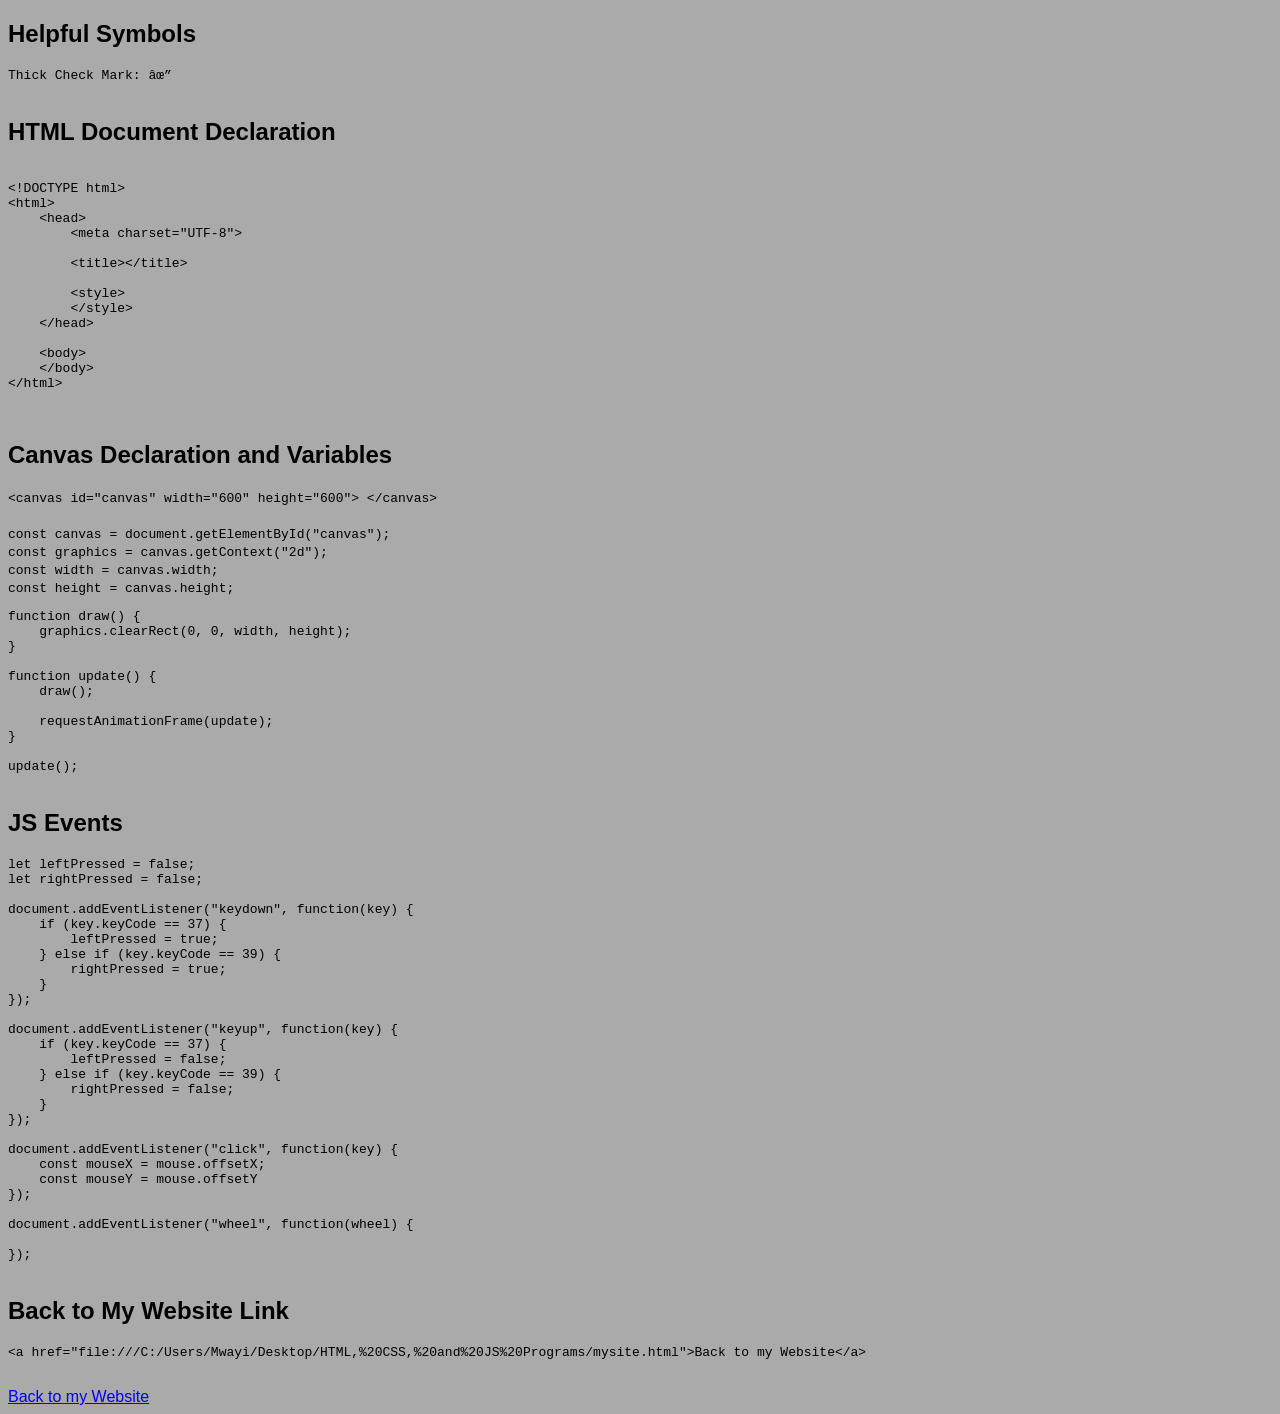
<file: Helpful Things.html>
<!DOCTYPE html>
<html>
	<head>
		<title>Helpful Things for Programmings</title>

		<style>
			body {
				font-family: Helvetica;
				background: #AAA;
			}
		</style>
	</head>

	<body>
		<h2>Helpful Symbols</h2>

		<pre>
Thick Check Mark: ✔
		</pre>

		<h2>HTML Document Declaration</h2>

		<pre>
			<code>
&lt;!DOCTYPE html&gt;
&lt;html&gt;
    &lt;head&gt;
    	&lt;meta charset="UTF-8"&gt;

        &lt;title&gt;&lt;/title&gt;

        &lt;style&gt;
        &lt;/style&gt;
    &lt;/head&gt;

    &lt;body&gt;
    &lt;/body&gt;
&lt;/html&gt;
			</code>
		</pre>

		<h2>Canvas Declaration and Variables</h2>
		<code>&lt;canvas id="canvas" width="600" height="600"&gt; &lt;/canvas&gt;</code> <br> <br>

		<code>
			const canvas = document.getElementById("canvas"); <br>
			const graphics = canvas.getContext("2d"); <br>
			const width = canvas.width; <br>
			const height = canvas.height; <br>
			<pre>
function draw() {
    graphics.clearRect(0, 0, width, height);
}

function update() {
    draw();

    requestAnimationFrame(update);
}

update();
			</pre>
		</code>

		<h2>JS Events</h2>
		<code>
			<pre>
let leftPressed = false;
let rightPressed = false;

document.addEventListener("keydown", function(key) {
    if (key.keyCode == 37) {
        leftPressed = true;
    } else if (key.keyCode == 39) {
        rightPressed = true;
    }
});

document.addEventListener("keyup", function(key) {
    if (key.keyCode == 37) {
        leftPressed = false;
    } else if (key.keyCode == 39) {
        rightPressed = false;
    }
});

document.addEventListener("click", function(key) {
    const mouseX = mouse.offsetX;
    const mouseY = mouse.offsetY
});

document.addEventListener("wheel", function(wheel) {

});
			</pre>
		</code>

		<h2>Back to My Website Link</h2>
		<code>
			<pre>
&lt;a href="file:///C:/Users/Mwayi/Desktop/HTML,%20CSS,%20and%20JS%20Programs/mysite.html"&gt;Back to my Website&lt;/a&gt;
			</pre>
		</code>

		<a href="mysite.html">Back to my Website</a>	
	</body>
</html>
</file>
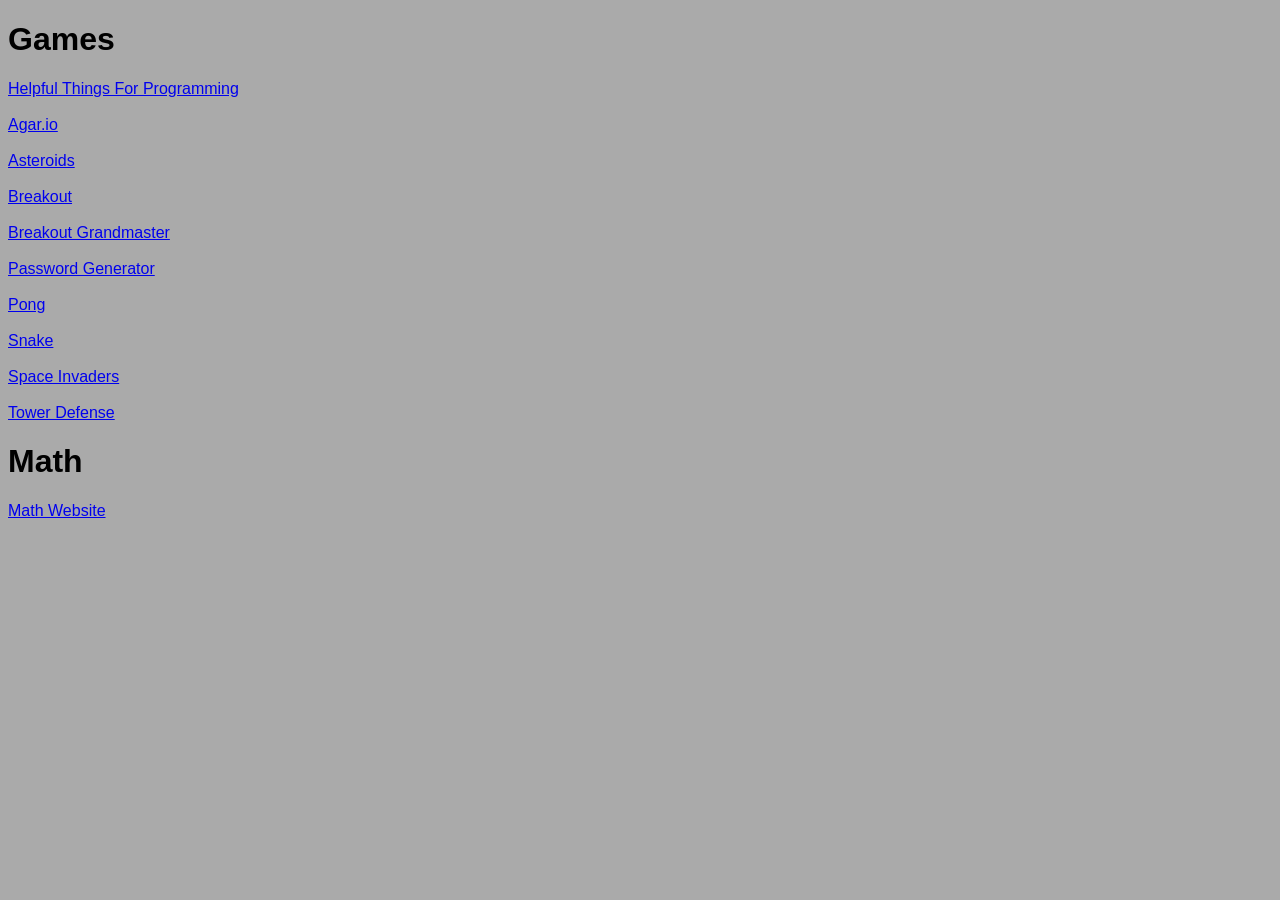
<file: mysite.html>
<!DOCTYPE html>
<html>
	<head>
		<title> My Site </title>

		<style>
			body {
				font-family: Helvetica;
				background: #AAA;
			}
		</style>
	</head>

	<body>
		<h1> Games </h1>

		<a href="Helpful Things.html"> Helpful Things For Programming </a> <br> <br>

		<a href="Agario/Agario.html"> Agar.io </a> <br> <br>

		<a href="Asteroids/Asteroids.html"> Asteroids </a> <br> <br>

		<a href="Breakout/breakout.html"> Breakout </a> <br> <br>

		<a href="Breakout Grandmaster/Breakout_Grandmaster.html"> Breakout Grandmaster </a> <br> <br>

		<!-- <a href="Minesweeper/Minesweeper.html"> Minesweeper </a> <br> <br> -->

		<a href="Password Generator/password_generator.html"> Password Generator </a> <br> <br>

		<a href="Pong/pong.html"> Pong </a> <br> <br>

		<a href="Snake/Snake.html"> Snake </a> <br> <br>

		<a href="Space Invaders/Space_Invaders.html"> Space Invaders </a> <br> <br>

		<a href="Tower Defense/Tower Defense.html"> Tower Defense </a>

		<!--<p> Solitaire, Tetris, Super Mario Bros (first level) </p> -->

		<h1> Math </h1>

		<a href="Math Website/Math Website.html"> Math Website </a>
	</body>
</html>
</file>
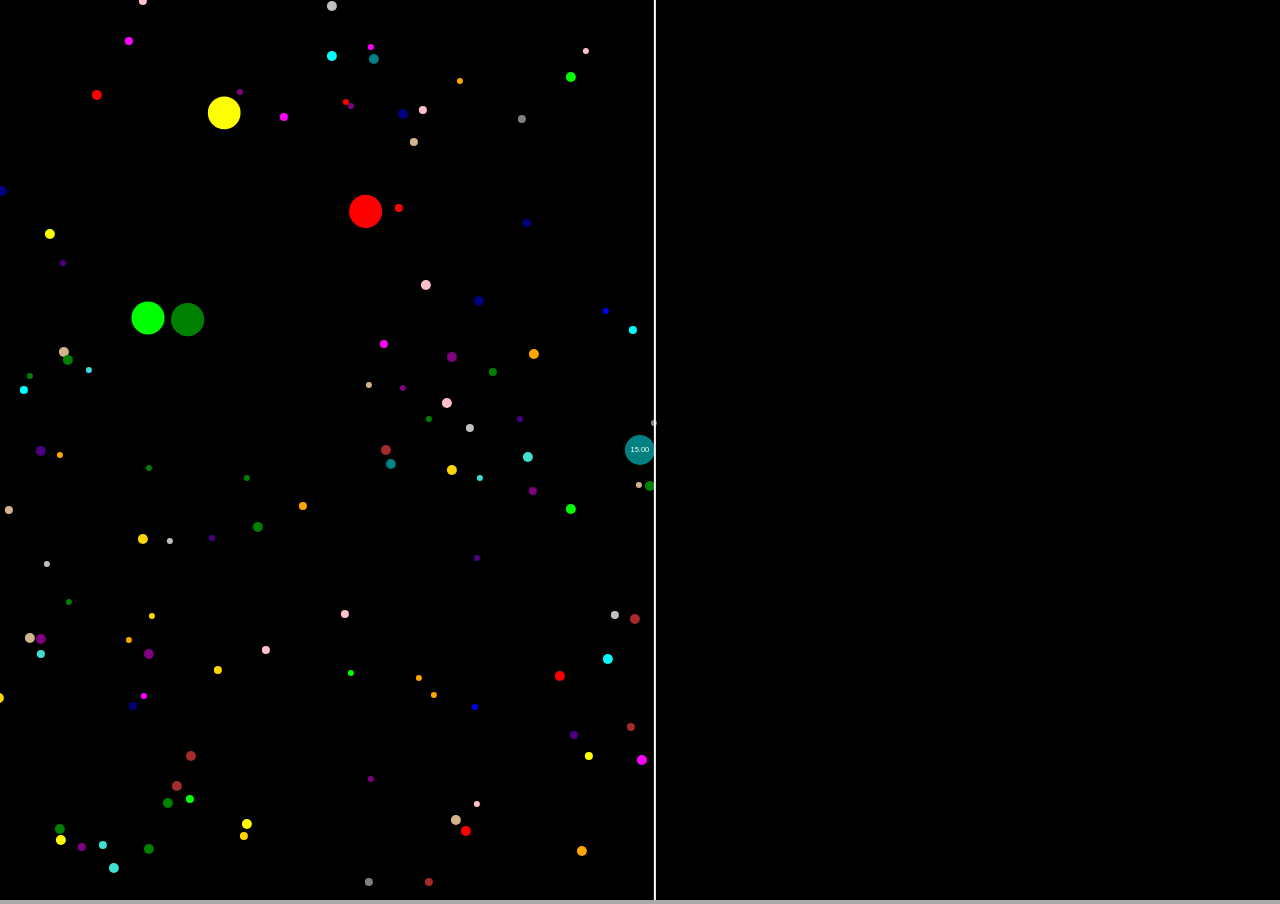
<file: Agario/Agario.html>
<!DOCTYPE html>
<html>
	<head>
		<title> Agar.io </title>

		<style> 
			body {
				font-family: Helvetica;
				margin: 0;
				overflow: hidden;
				background: #AAA;
			}

			#canvas {
				background-color: black;
			}
		</style>
	</head>

	<body>
		<canvas id="canvas" width="600" height="600"> </canvas>

		<script src="Agario_Functions.js"> </script>
		<script src="Agario.js"> </script>
	</body>
</html>
</file>
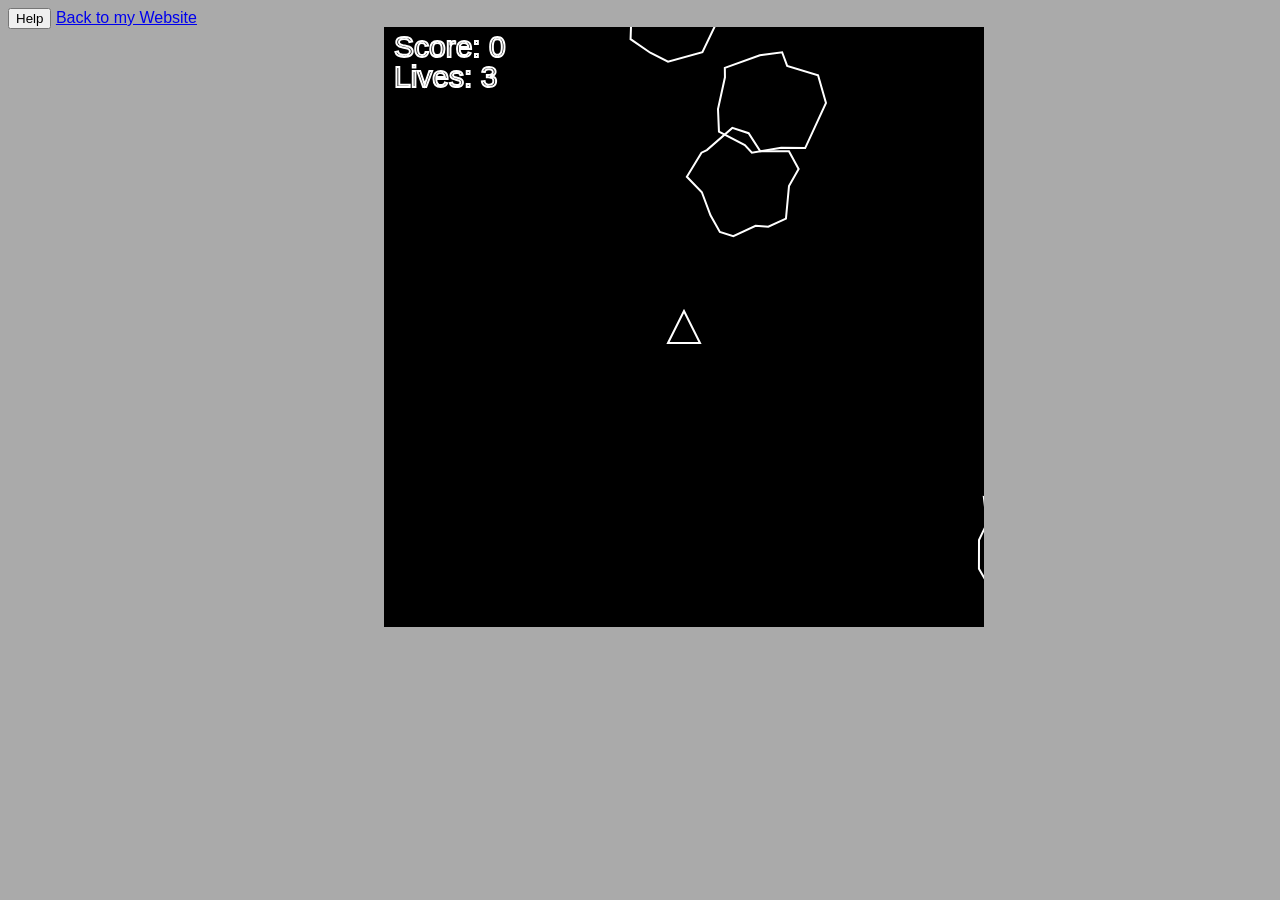
<file: Asteroids/Asteroids.html>
<!DOCTYPE html>
<html>
	<head>
		<title> Asteroids </title>

		<style> 
			body {
				font-family: Helvetica;
				background: #AAA;
			}

			#canvas {
				background-color: black;

				position: absolute;
				top: 3%;
				left: 30%;
			}
		</style>
	</head>

	<body>
		<canvas id="canvas" width="600" height="600"> </canvas>

		<button onclick="help();">Help</button>

		<a href="../mysite.html"> Back to my Website </a>

		<script src="Asteroid_Functions.js"> </script>
		<script src="Asteroids.js"> </script>
		<script>
			function help() {
				alert("The goal of the game is to destroy all the asteroids with the spaceship. To shoot press space, to turn press the left and right arrows, and to move forward pressed the up arrow key. Avoid the asteroids because if they hit you you lose a life.")
			}
		</script>
	</body>
</html>
</file>
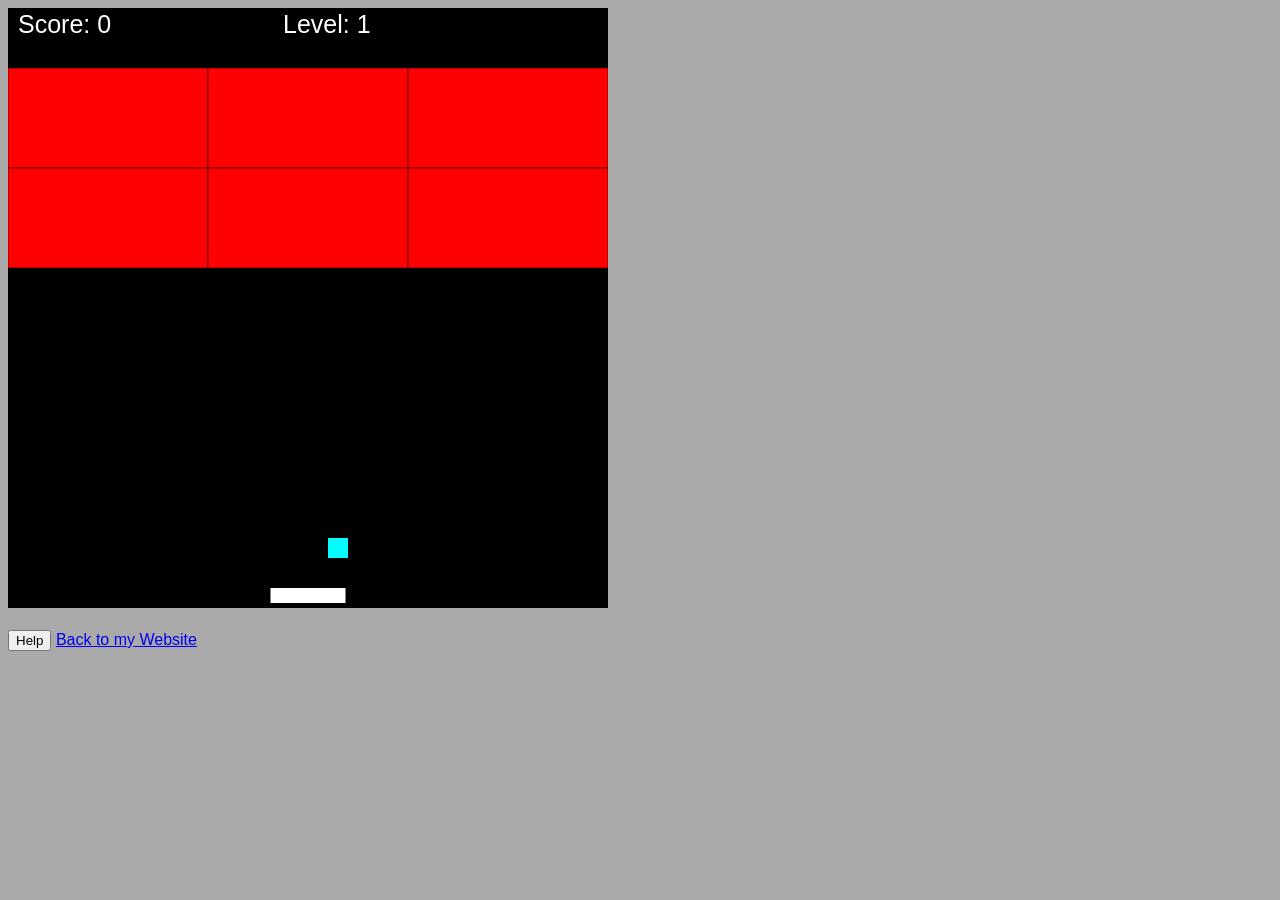
<file: Breakout Grandmaster/Breakout_Grandmaster.html>
<!DOCTYPE html>
<html>
	<head>
		<title> Breakout Grandmaster </title>

		<style>
			body {
				font-family: Helvetica;
				background: #AAA;
			} 
		</style>
	</head>

	<body>
		<canvas id="canvas" width="600" height="600"> </canvas> <br> <br>

		<button onclick="help();"> Help </button>

		<script>
			function help() {
				alert("Destroy all the bricks using the paddle. In order to move the paddle use the left and right arrow keys. There's a twist to this game though")
			}
		</script>

		<a href="../mysite.html"> Back to my Website </a>

		<script src="Breakout_Grandmaster.js"> </script>
	</body>
</html>
</file>
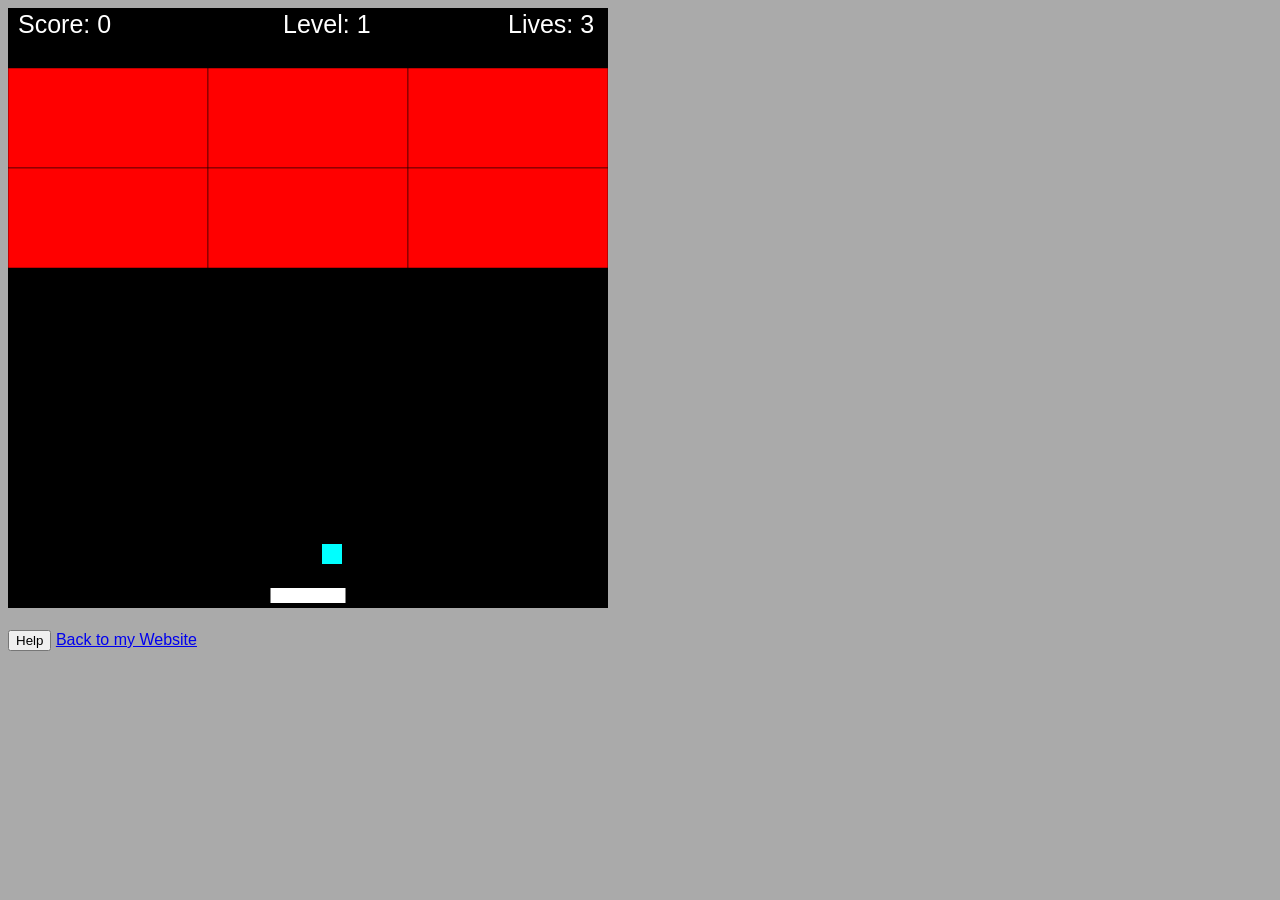
<file: Breakout/breakout.html>
<!DOCTYPE html>
<html>
	<head>
		<title> Breakout </title>

		<style>
			body {
				font-family: Helvetica;
				background: #AAA;
			} 
		</style>
	</head>

	<body>
		<canvas id="canvas" width="600" height="600"> </canvas> <br> <br>

		<button onclick="help();"> Help </button>

		<script>
			function help() {
				alert("Destroy all the bricks using the paddle. In order to move the paddle use the left and right arrow keys.")
			}
		</script>

		<a href="../mysite.html"> Back to my Website </a>

		<script src="breakout.js"> </script>
	</body>
</html>
</file>
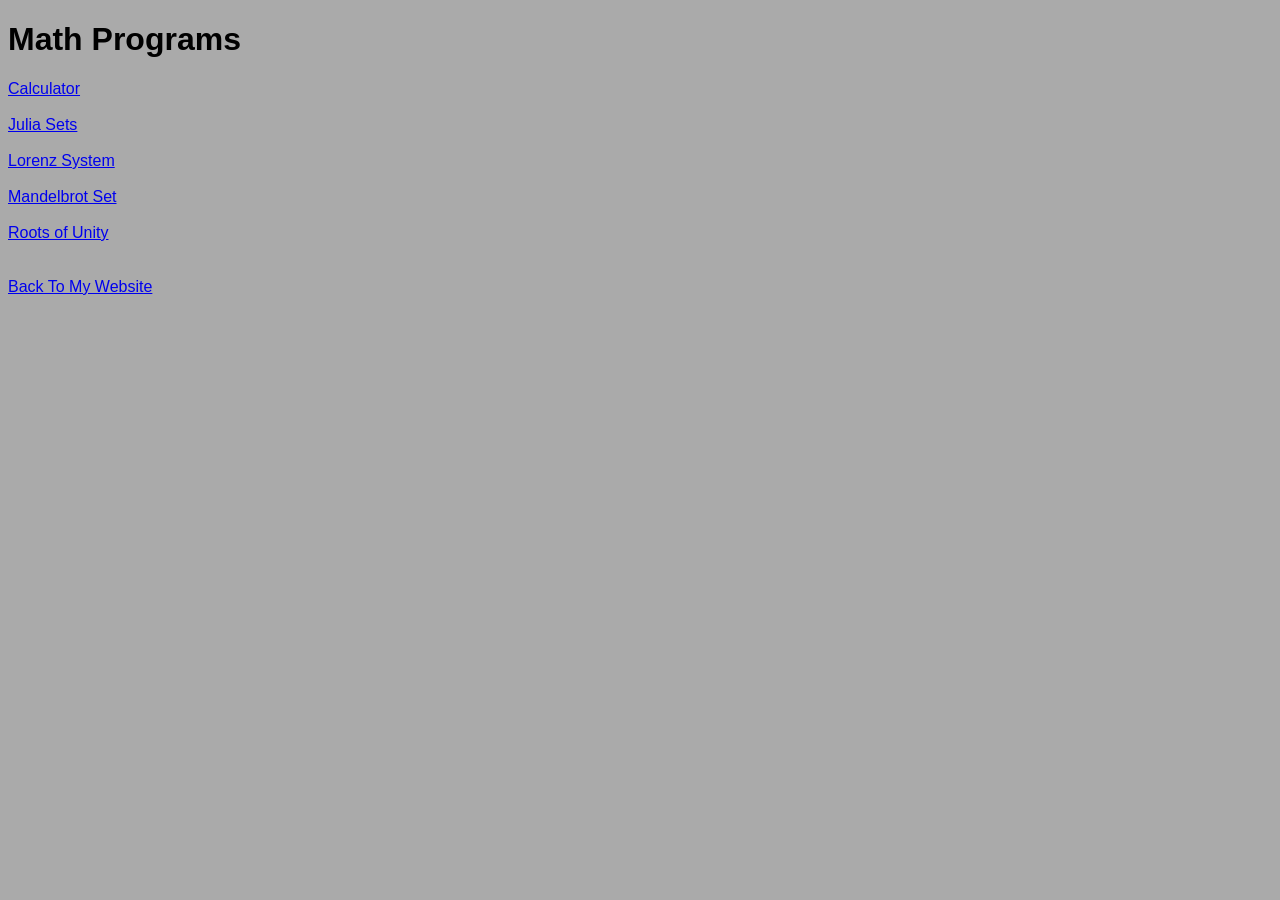
<file: Math Website/Math Website.html>
<!DOCTYPE html> 
<html>
	<head>
		<meta charset="UTF-8">

		<title> Math Website </title>

		<style>
			body {
				font-family: Helvetica;
				background: #AAA;
			}

			b {
				color: red;
			}
		</style>
	</head>

	<body>
		<h1> Math Programs </h1>
		<!-- <a href="Graphing Calculator/Graphing_Calculator.html">2D Graphing Calculator</a> <b>NOT DONE</b> <br> <br> -->

		<a href="Calculator/calculator.html">Calculator</a> <br> <br>

		<a href="Julia Sets/Julia_Sets.html">Julia Sets</a> <br> <br>

		<a href="Lorenz System/Lorenz_System.html">Lorenz System</a> <br> <br>

		<a href="Mandelbrot/Mandelbrot.html">Mandelbrot Set</a> <br> <br>

		<a href="Roots Of Unity/Roots_Of_Unity.html">Roots of Unity</a> <br> <br> <br>

		<!-- <a href="Schlafli Symbol/Schlafli_Symbol.html">Schläfli Symbol</a> <b>NOT DONE</b> <br> <br>

		<a href="Sine Julia Sets/Sine_Julia_Sets.html">Sine Julia Sets</a> <b>NOT DONE</b> <br> <br>

		<a href="Slope Field Generator/Slope_Field_Generator.html">Slope Field Generator</a> <b>NOT DONE</b> <br> <br>

		<a href="Taylor Series/Taylor_Series.html">Taylor Series</a> <b>NOT DONE</b> <br> <br> <br> -->

		<a href="../mysite.html">Back To My Website</a>

		<!-- <p>Organize by the branch of math, 3D Graphing Calculator, Fourier Series, Slope Field Generator, Phase Plane Generator, Schlafli Symbol generator</p> -->
</html>
</file>
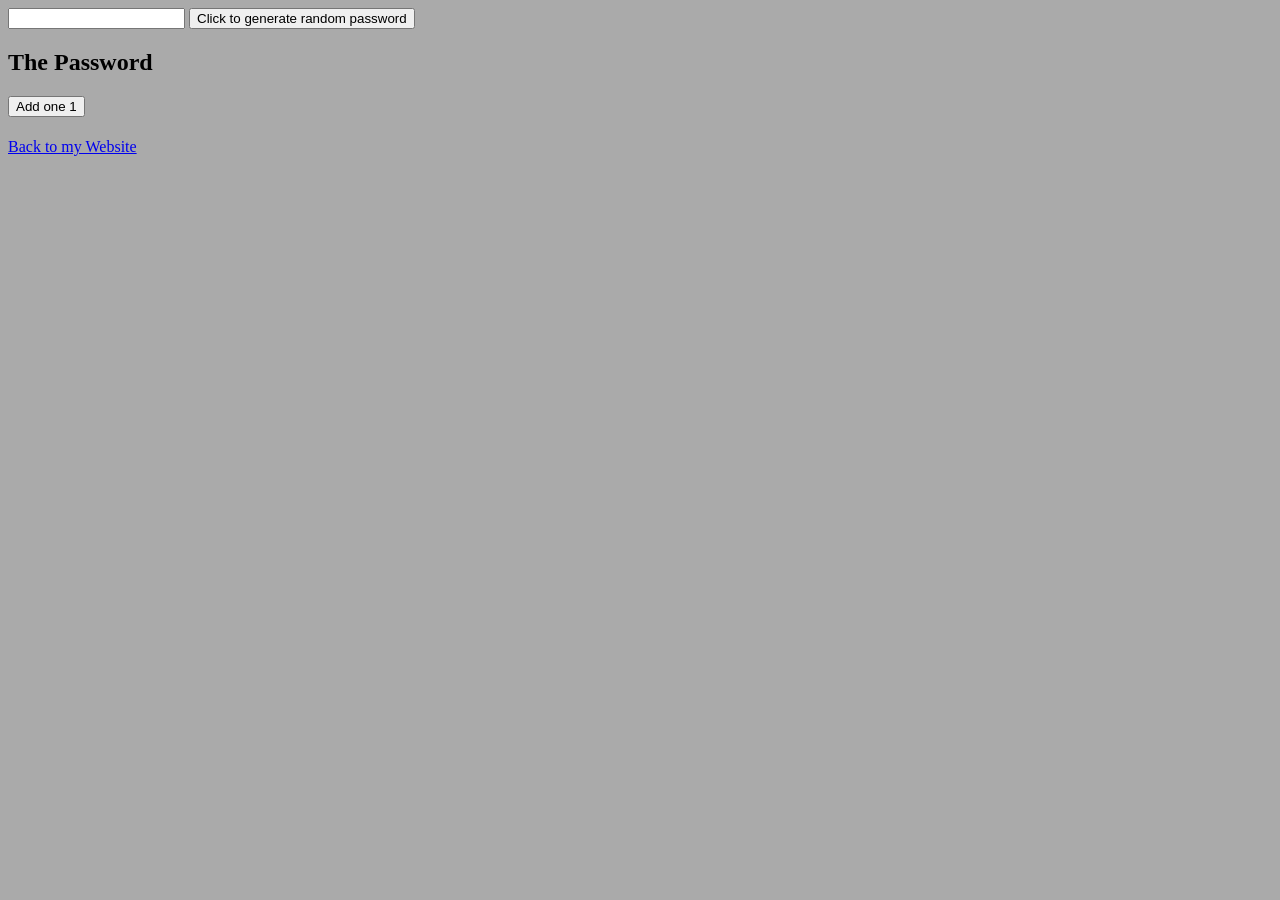
<file: Password Generator/password_generator.html>
<!DOCTYPE html>
<html>
	<head>
		<title> Password Generator </title>

		<style>
			body {
				background: #AAA;
			}
		</style>
	</head>

	<body>
		<input id="length_of_password">
		<button id="generate"> Click to generate random password </button>
		<h2 id="password_holder"> The Password </h2>

		<button id="button"> Add one 1 </button>

		<h1 id="numberthing"></h1>

		<a href="../mysite.html"> Back to my Website </a>

		<script>
			var passwordlength = 0;
			var password = "";
			var characters = [1, 2, 3, 4, 5, 6, 7, 8, 9, 0, "a", "b", "c", "d", "e", "f", "g", "h", "i", "k", "l", "m", "n", "o", "p", "q", "r", "s", "t", "u", "v", "w", "x", "y", "z", "A", "B", "C", "D", "E", "F", "G", "H", "I", "K", "L", "M", "N", "O", "P", "Q", "R", "S", "T", "U", "V", "W", "X", "Y", "Z", "`", "~", "!", "@", "#", "$", "%", "^", "&", "*", "(", ")", "-", "_", "=", "+", "[", "{", "]", "}", "\\", "|", ";", ":", "'", "\"", ",", "<", ".", ">", "/", "?"];
			var x = 0;

			function random(min, max) {
				return Math.round(Math.random() *(max-min))+min;
			}

			function generateRandomPassword(length) {
				password = "";

				for (var i = 0; i < length; i++) {
					password += characters[random(0, characters.length-1)];
				}
			}

			generate.onclick = function() {
				if (length_of_password.value > 0) {
					passwordlength = length_of_password.value;
					generateRandomPassword(passwordlength)
					document.getElementById("password_holder").innerText = password;
				}
			};

			button.onclick = function() {
				x += 1;
				document.getElementById("numberthing").innerText = x;
			};
		</script>
	</body>
</html>
</file>
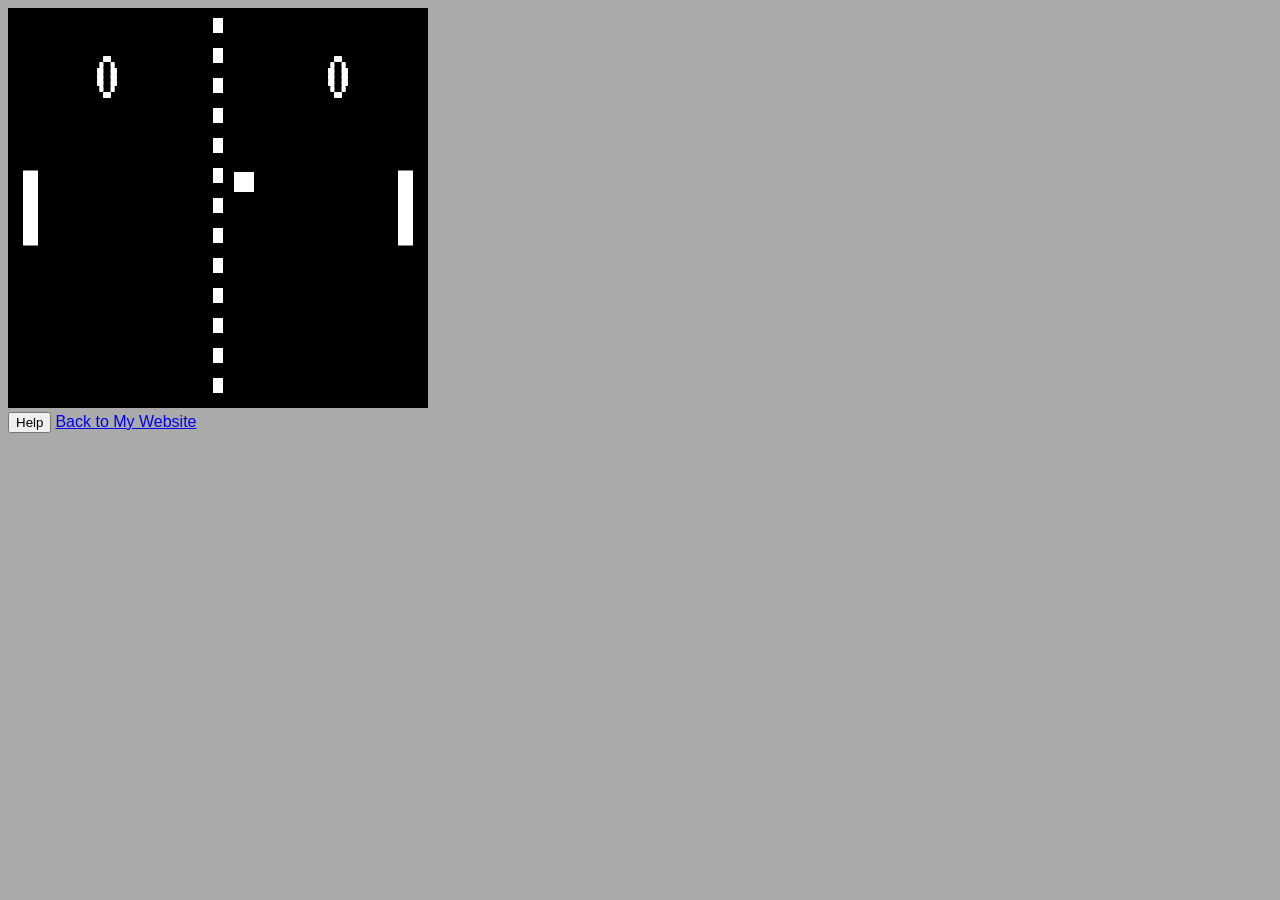
<file: Pong/pong.html>
﻿<!DOCTYPE html>
<html>
  <head>
    <link rel="stylesheet" type="text/css" href="https://fonts.googleapis.com/css?family=VT323"/>

    <title> Pong </title>

    <style>
      body {
        background: #AAA;
      }
    </style>
  </head>

  <body>
    <canvas id="canvas" width="420" height="400"> </canvas> <br>

    <button onclick="help();"> Help </button>

    <script>
      function help() {
        alert("Beat the computer using the up and down arrow keys to control your paddle (right side)")
      }
    </script>

    <a style="font-family: Helvetica;" href="../mysite.html">Back to My Website</a>

    <script src="pong.js"> </script>
  </body>
</html>
</file>
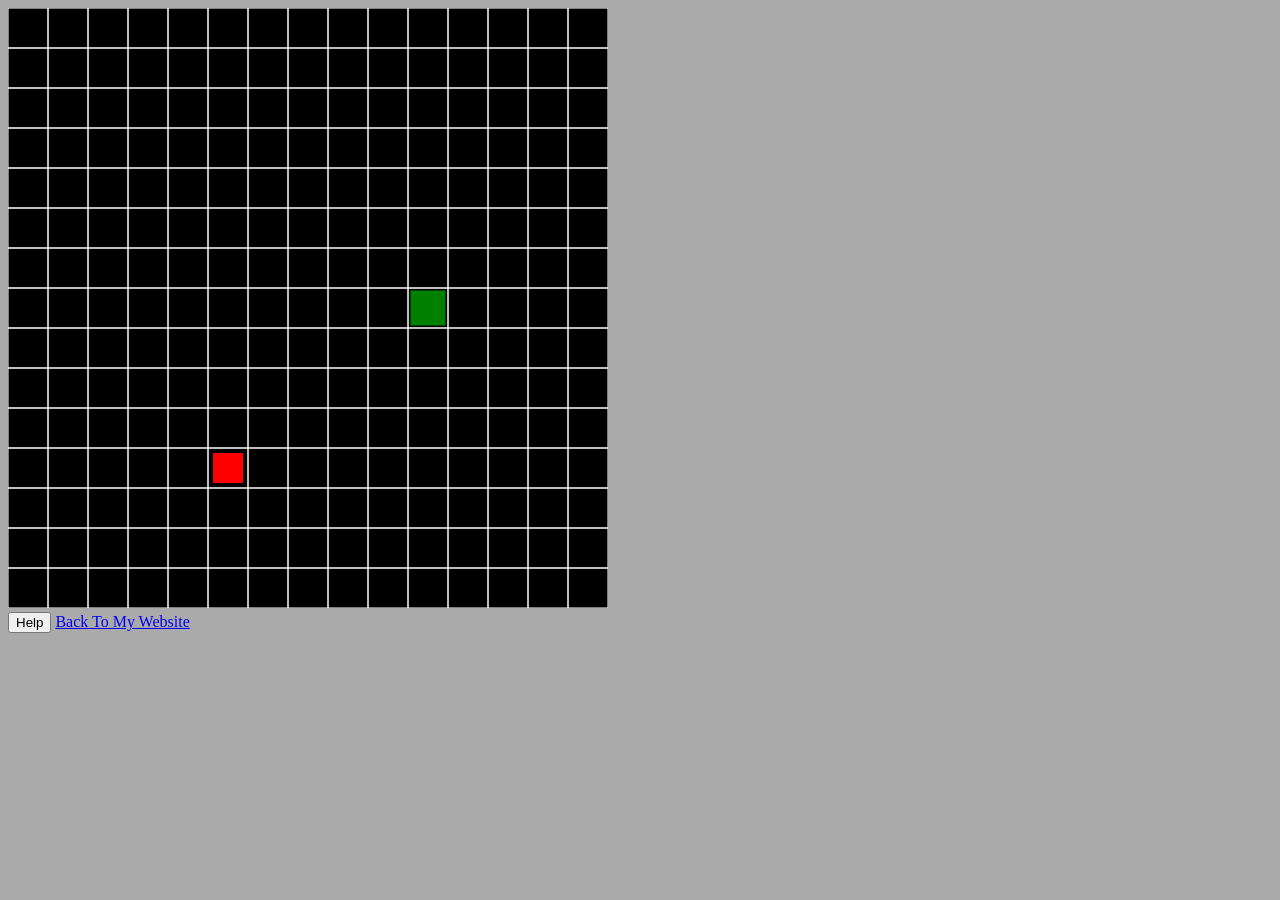
<file: Snake/Snake.html>
<!DOCTYPE html>
<html>
    <head>
        <meta charset="UTF-8">

        <title>Snake</title>

        <style>
            body {
                background: #AAA;
            }
            
            #canvas {
                background-color: black;
            }
        </style>
    </head>

    <body>
        <canvas id="canvas" width="600" height="600"> </canvas> <br>

        <button onclick="help();"> Help </button>

        <script>
            function help() {
                alert("Win by collecting all the fruits and controlling the snake with the arrow keys. Be careful though, because if you hit a wall or run into yourself the game is over");
            }
        </script>

        <a href="../mysite.html"> Back To My Website </a>

        <script src="Snake_Functions.js"></script>
        <script src="Snake.js"></script>
    </body>
</html>
</file>
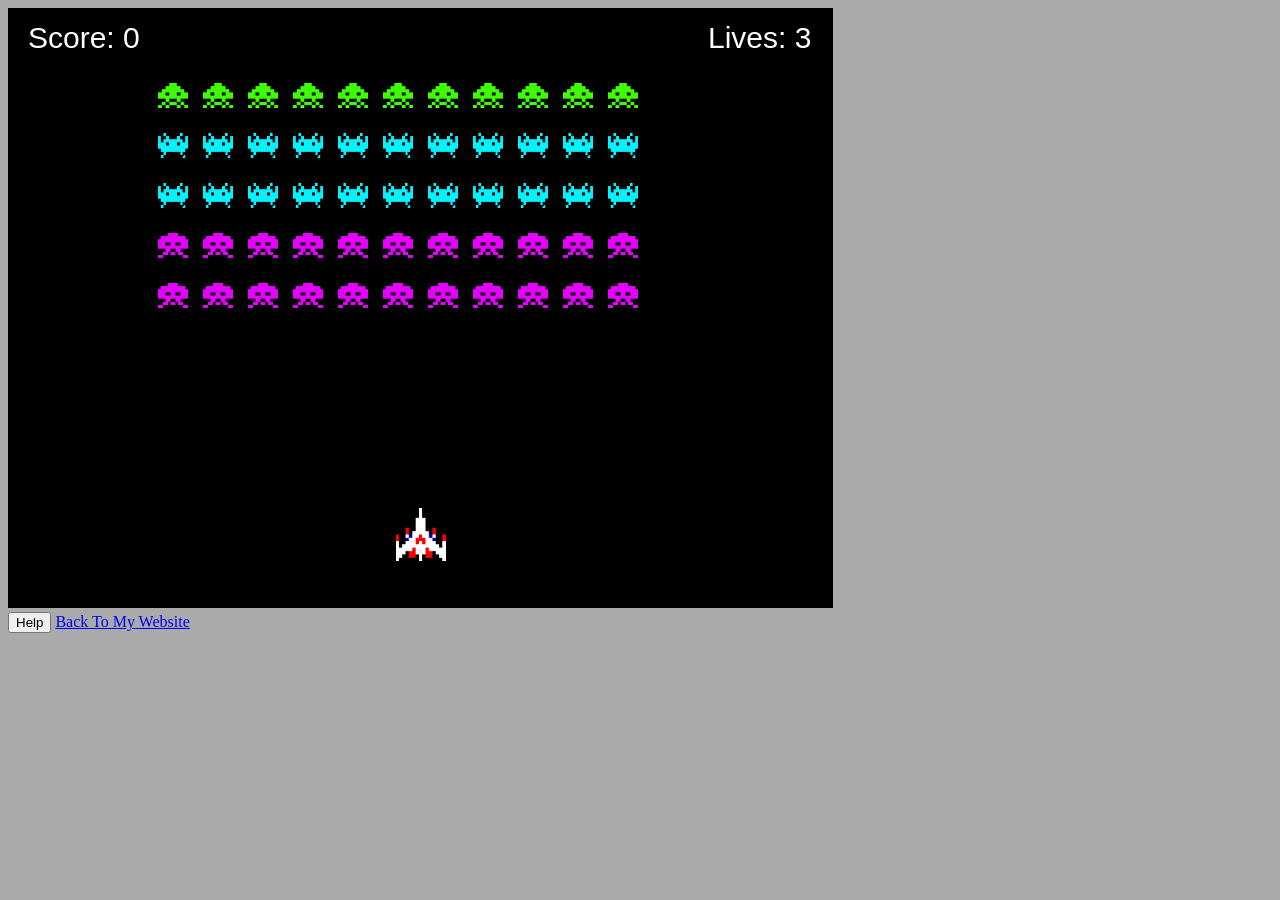
<file: Space Invaders/Space_Invaders.html>
<!DOCTYPE html>
<html>
    <head>
        <title>Space Invaders</title>

        <style>
            body {
                overflow: hidden;
                background: #AAA;
            }

            #canvas {
                background-color: black;
            }
        </style>
    </head>

    <body>
        <canvas id="canvas" width="825" height="600"> </canvas> <br>

        <button onclick="help();"> Help </button>

        <script>
            function help() {
                alert("Kill all the aliens by pressing space to shoot and using the left and right arrow keys to move your spaceship. Avoid the red bullets the aliens shoot and make sure to kill the red UFO for extra points!");
            }
        </script>

        <a href="../mysite.html">Back To My Website</a>

        <script src="Space_Invaders_Functions.js"></script>
        <script src="Space_Invaders.js"></script>
    </body>
</html>
</file>
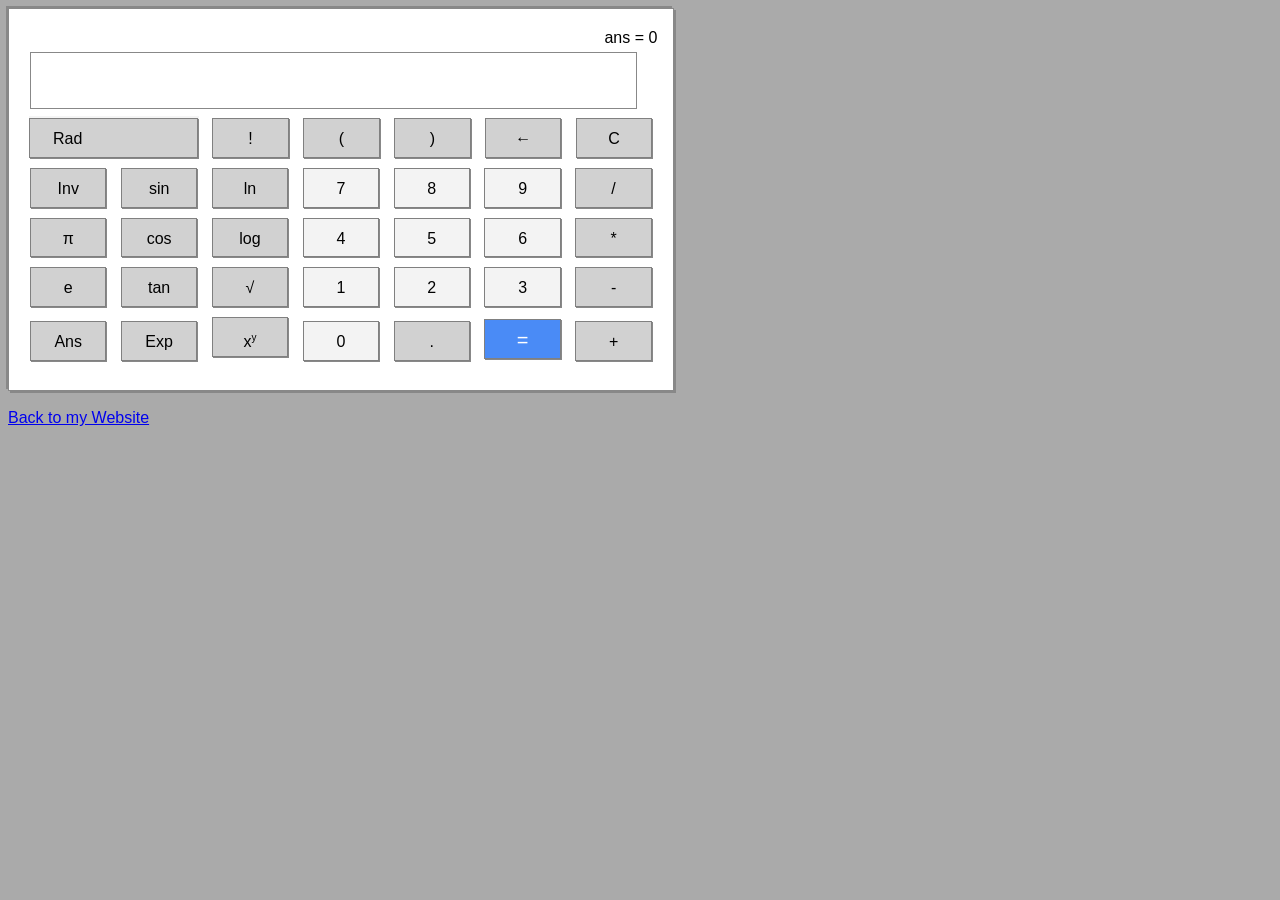
<file: Math Website/Calculator/calculator.html>
<!DOCTYPE html>
<html>
	<head>
		<title> Calculator </title>
		<link type="text/css" rel="stylesheet" href="calculator.css"/>
	</head>

	<body>
		<form>
			<div id="calculator" name="calculator">
				<div id="ans_holder" align="right"> <span id="ans"> ans = 0 </span> </div>

				<div id="input_holder"> <span id="input"> </span> </div> <br>

				<span id="row1">
					<div class="button_holder"> <span id="button_cover"> </span> </div>
					<div class="button_holder"> <span id="mode" class="button" onclick="switchMode()"/> Rad </span> </div>
					<div class="button_holder"> <span id="button_factorial" class="button" onclick="input.innerText = factorial(input.innerText)"/> ! </span> </div>
					
					<div class="button_holder"> <span id="button_left_parenthesis" class="button" onclick="input.innerText += '('"/> ( </span> </div>
					<div class="button_holder"> <span id="button_right_parenthesis" class="button" onclick="input.innerText += ')'"/> ) </span> </div>
					<div class="button_holder"> <span id="button_back" class="button" onclick="input.innerText = input.innerText.slice(0, input.innerText.length-1);"/> &#8592; </span> </div>
					<div class="button_holder"> <span id="button_clear" class="button" onclick="input.innerText = ''"/> C </span> </div>
				</span> <br>

				<span id="row2">
					<div class="button_holder"> <span id="button_inv" class="button" onclick="invertCalculator();"/> Inv </span> </div>
					<div class="button_holder"> <span id="button_sin" class="button trig" onclick="trigCheck('sin');"/> sin </span> </div>
					<div class="button_holder"> <span id="button_ln" class="button" onclick="input.innerText += 'ln('"/> ln </span> </div>
					<div class="button_holder"> <span id="button9" class="button number" onclick="input.innerText += 7"/> 7 </span> </div>
					<div class="button_holder"> <span id="button8" class="button number" onclick="input.innerText += 8"/> 8 </span> </div>
					<div class="button_holder"> <span id="button7" class="button number" onclick="input.innerText += 9"/> 9 </span> </div>
					<div class="button_holder"> <span id="button_divide" class="button" onclick="input.innerText += '/'"/> / </span> </div>
				</span> <br>

				<span id="row3">
					<div class="button_holder"> <span id="button_pi" class="button" onclick="input.innerText += 'π'"/> π </span> </div>
					<div class="button_holder"> <span id="button_cos" class="button  trig" onclick="trigCheck('cos');"/> cos </span> </div>
					<div class="button_holder"> <span id="button_log" class="button" onclick="input.innerText += 'log('"/> log </span> </div>
					<div class="button_holder"> <span id="button6" class="button number" onclick="input.innerText += 4"/> 4 </span> </div>
					<div class="button_holder"> <span id="button5" class="button number" onclick="input.innerText += 5"/> 5 </span> </div>
					<div class="button_holder"> <span id="button4" class="button number" onclick="input.innerText += 6"/> 6 </span> </div>
					<div class="button_holder"> <span id="button_multiply" class="button" onclick="input.innerText += '*'"/> * </span> </div>
				</span> <br>

				<span id="row4">
					<div class="button_holder"> <span id="button_e" class="button" onclick="input.innerText += 'e'"/> e </span> </div>
					<div class="button_holder"> <span id="button_tan" class="button trig" onclick="trigCheck('tan');"/> tan </span> </div>
					<div class="button_holder"> <span id="button_sqrt" class="button" onclick="input.innerText += '&#8730;('"/> &#8730; </span> </div>
					<div class="button_holder"> <span id="button3" class="button number" onclick="input.innerText += 1"/> 1 </span> </div>
					<div class="button_holder"> <span id="button2" class="button number" onclick="input.innerText += 2"/> 2 </span> </div>
					<div class="button_holder"> <span id="button1" class="button number" onclick="input.innerText += 3"/> 3 </span> </div>
					<div class="button_holder"> <span id="button_subtract" class="button" onclick="input.innerText += '-'"/> - </span> </div>
				</span> <br>

				<span id="row5">
					<div class="button_holder"> <span id="button_ans" class="button" onclick="input.innerText += 'Ans'"/> Ans </span> </div>
					<div class="button_holder"> <span id="button_exp" class="button" onclick="input.innerText += 'Exp('"/> Exp </span> </div>
					<div class="button_holder"> <span id="button_dir_exp" class="button" onclick="input.innerText += '^'"/> x<sup style="font-size: 10px;">y</sup> </span> </div>
					<div class="button_holder"> <span id="button0" class="button number" onclick="input.innerText += 0"/> 0 </span> </div>
					<div class="button_holder"> <span id="button_decimal" class="button" onclick="input.innerText += '.'"/> . </span> </div>
					<div class="button_holder"> <span id="button_equal" class="button" onclick="check();"/> = </span> </div>
					<div class="button_holder"> <span id="button_plus" class="button" onclick="input.innerText += '+'"/> + </span> </div>
				</span> <br>
			</div>
		</form> <br>

		<a href="../Math Website.html"> Back to my Website </a>

		<script src="calculator.js"> </script>
	</body>
</html>
</file>
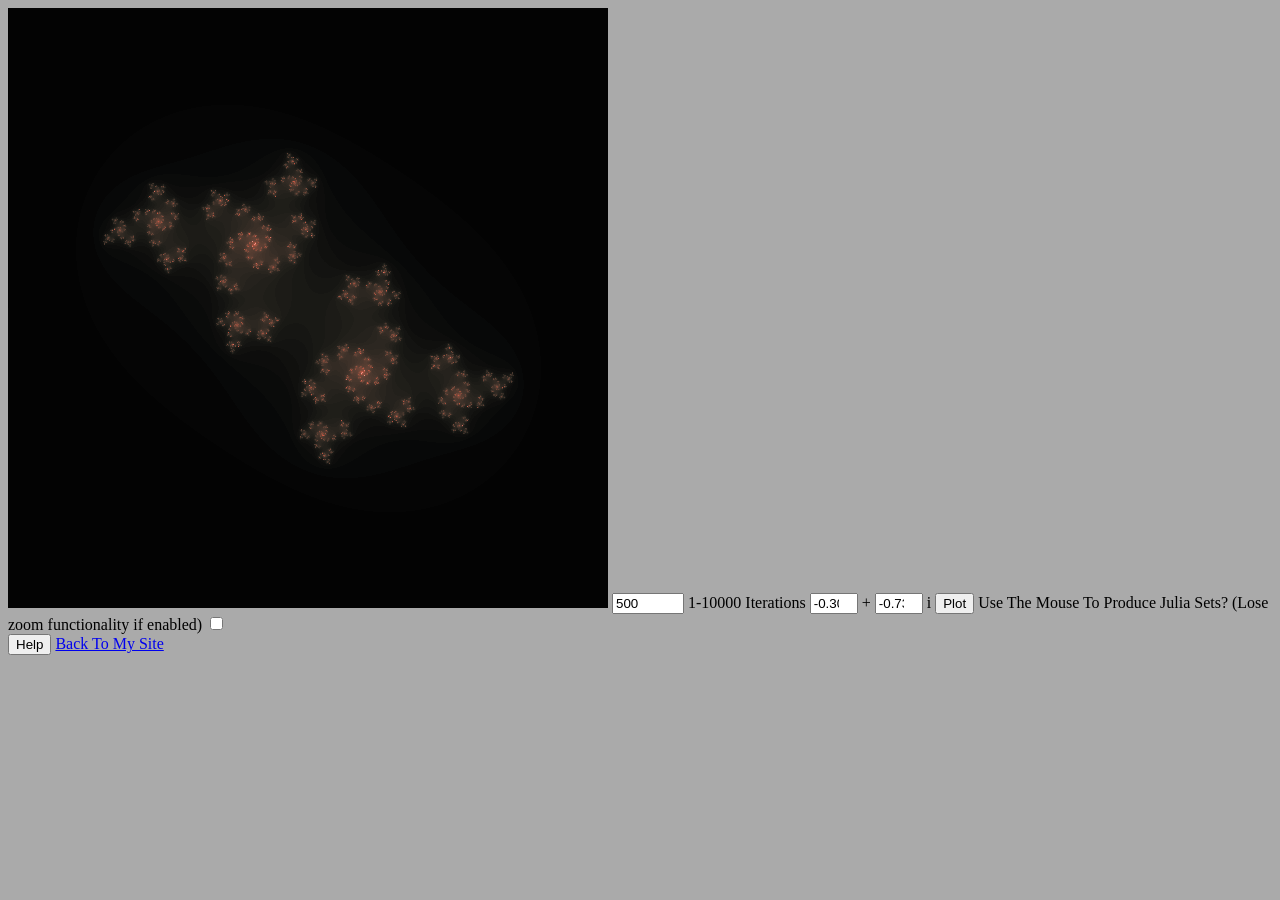
<file: Math Website/Julia Sets/Julia_Sets.html>
<!DOCTYPE html>
<html>
	<head>
		<title>Julia Sets</title>

		<style>
			body {
				background: #AAA;
			}
		</style>
	</head>
	<body>
		<canvas id="canvas" width="600" height="600" style="background-color: black;"></canvas>

		<input type="number" id="num" min="1" max="10000" value="500"> 1-10000 Iterations 

		<input type="number" id="real" min="-2" max = "2" value="-0.307"> + <input type="number" id="complex" min="-2" max="2" value="-0.733"> i

		<button id="button" onclick="scale = 1; translatedX = 0; translatedY = 0; mouseX = 0; mouseY = 0; juliaSetDraw(parseFloat(real.value), parseFloat(complex.value), parseInt(num.value));">Plot</button>

		Use The Mouse To Produce Julia Sets? (Lose zoom functionality if enabled) <input type="checkbox" id="click"> <br>

		<button onclick="help();"> Help </button>

		<script>
			function help() {
				alert("Click to zoom in if the checkmark is not checked. More iterations means more detail, but also more time to load the image.");
			}
		</script>


		<a href="../Math Website.html">Back To My Site</a>

		<script src="Julia_Sets.js"></script>
	</body>
</html>
</file>
<file: Math Website/Calculator/calculator.css>
body {
	color: black;
	font-family: Helvetica;
	background: #AAA;
}

#calculator {
	background: white;
	border: 1px solid #888;
	box-shadow: 2px 2px #888, -2px -2px #888;
	display: inline-block;
	padding: 20px 16px 24px 16px;
}

#input_holder {
	border: 1px solid #888;
	display: inline-block;
	height: 55px;
	margin: 5px 5px 0 5px;
	overflow: hidden;
	width: 605px;
}

#input {
	display: inline-block;
	font-size: 40px;
	padding-left: 5px;
	padding-top: 5px;
}

#button_cover {
	background-color: #f5f5f5;
	display: inline-block;
	height: 41.5px;
	left: 29px;
	position: absolute;
	top: 116px;
	width: 170px;
	z-index: 1;
}

#mode {
	position: relative;
	z-index: 2;
	padding-right: 92px;
	margin-left: 0px;
}

.button_holder {
	display: inline-block;
	text-align: center;
}

.button {
	background-color: #d1d1d1;
	border: 1px solid gray;
	box-shadow: 1px 1px #888;
	cursor: pointer;
	display: inline-block;
	height: 37.78px;
	line-height: 40px;
	top: 25%;
	margin: 5px 5px 5px 5px;
	width: 74.44px;
}


.button:hover {
	box-shadow: -2px -2px #888;
}

.button:active {
    box-shadow: 0px 0px;
    margin: 5px 7px 2px 3px;
}

.number {
	background-color: #f3f3f3;
}

#button_divide, #button_multiply, #button_subtract, #button_plus {
}

#button_equal {
	background-color: #4a8bf6;
	color: white;
	font-size: 20px;
}
</file>
